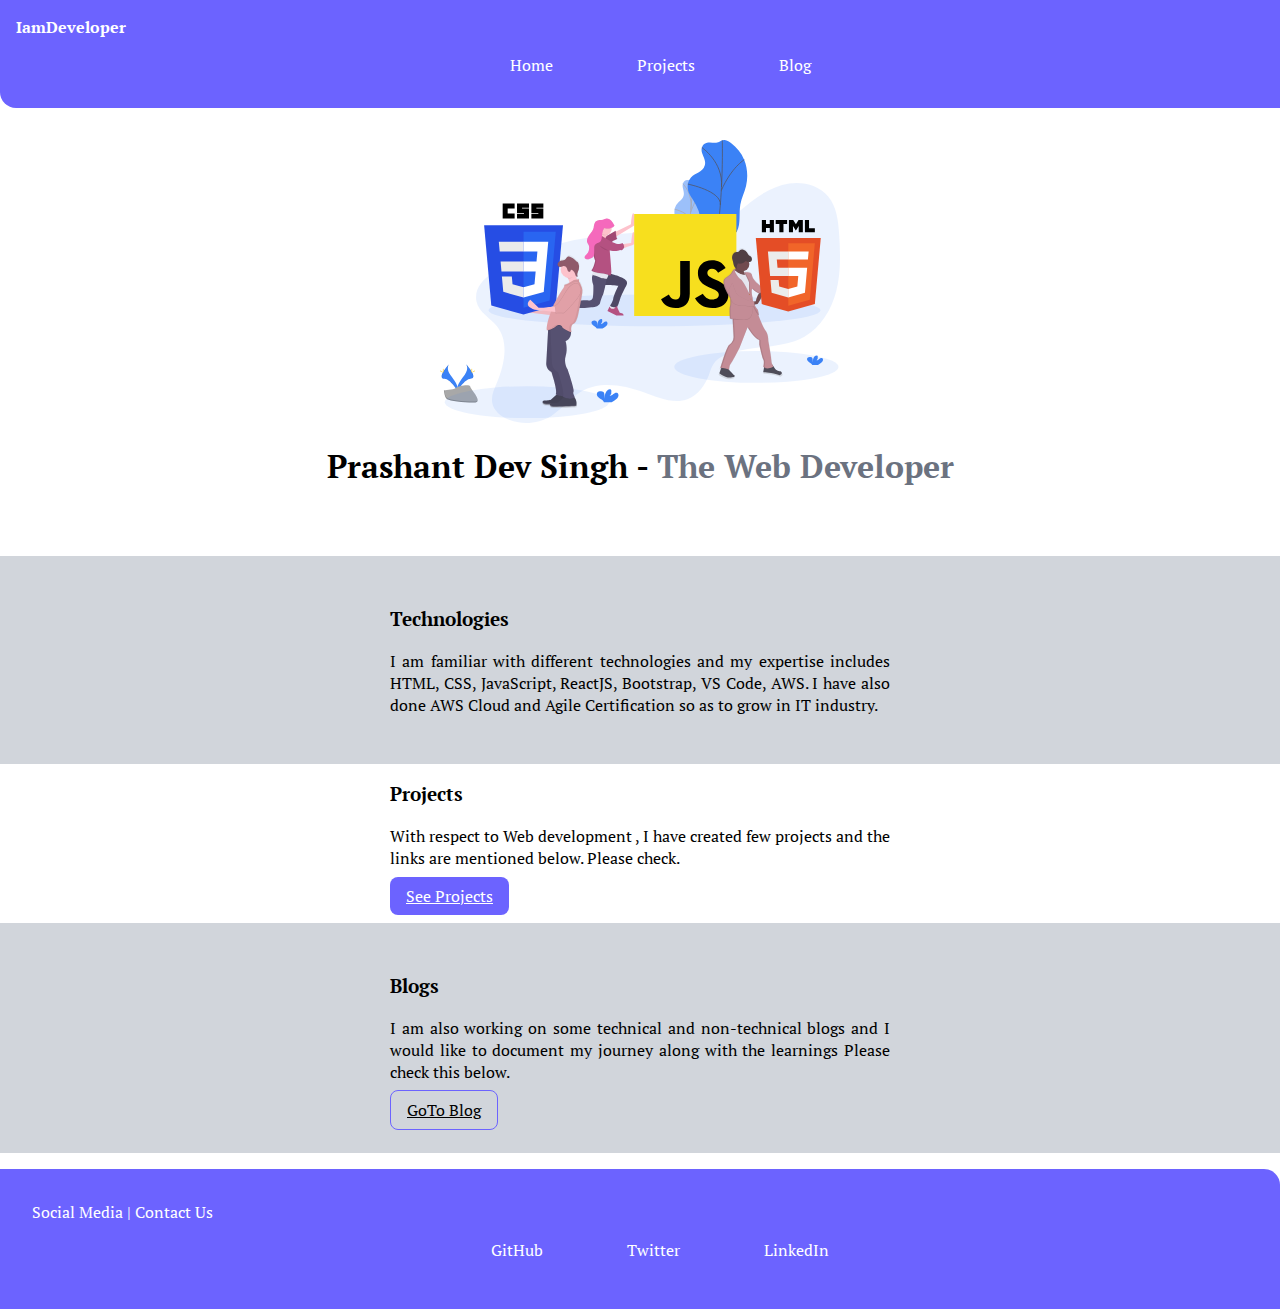
<file: index.html>
<!DOCTYPE html>
<html lang="en">
<head>
    <meta charset="UTF-8">
    <meta name="viewport" content="width=device-width, initial-scale=1.0">
    <title>Portfolio</title>
<link rel="stylesheet" href="styles.css">
</head>
<body>
       <nav class="navigation">
        <div class="list-head">IamDeveloper</div>
       <ul class="list-non-bullet list-align">
        <li class="list-item-inline"> <a class="link" href="index.html">Home</a></li>
        <li class="list-item-inline"><a class="link" href="projects.html">Projects</a></li>
        <li class="list-item-inline"><a class="link" href="blogs.html">Blog</a></li>
       </ul>
        
    </nav>

    <header class="hero">

        <img class="hero-image" src="image.svg" alt="">
        <h1 class="head-name">Prashant Dev Singh - <span>The Web Developer</span></h1>
   </header>

   <section class="section">
    <div class="div-b">
        <h3>Technologies</h3>
        <p>I am familiar with different technologies and my expertise includes HTML, CSS, JavaScript, ReactJS, Bootstrap, VS Code, AWS.
            I have also done AWS Cloud and Agile Certification so as to grow in IT industry. 
        </p>
    </div>
   
</section>

<section class="section01">
    <div class="div-a">
        <h3>Projects</h3>
    <p> With respect to Web development , I have created few projects and the links are mentioned below. Please check.</p>
    <a class=" primary-link" href="projects.html">See Projects</a>
    </div>
        
</section>

<section class="section">
    <div class="div-b">
        <h3>Blogs</h3>
        <p>I am also working on some technical and non-technical blogs and I would like to document my journey along with the learnings Please check this below.</p>
        <a class=" secondary-link" href="blogs.html">GoTo Blog</a>
    </div>
   
</section>



<footer class="footer">
 
    <div >Social Media | Contact Us</div>
        
     <ul class="list-non-bullet list-align">
<li class="list-item-inline"><a class="link" href="https://github.com/prashant-dev-singh">GitHub</a></li>
<li class="list-item-inline"><a class="link" href="https://twitter.com/?lang=en">Twitter</a></li>
<li class="list-item-inline"><a class="link" href="https://www.linkedin.com/">LinkedIn</a></li>

     </ul>

</footer>


</body>
</html>
</file>
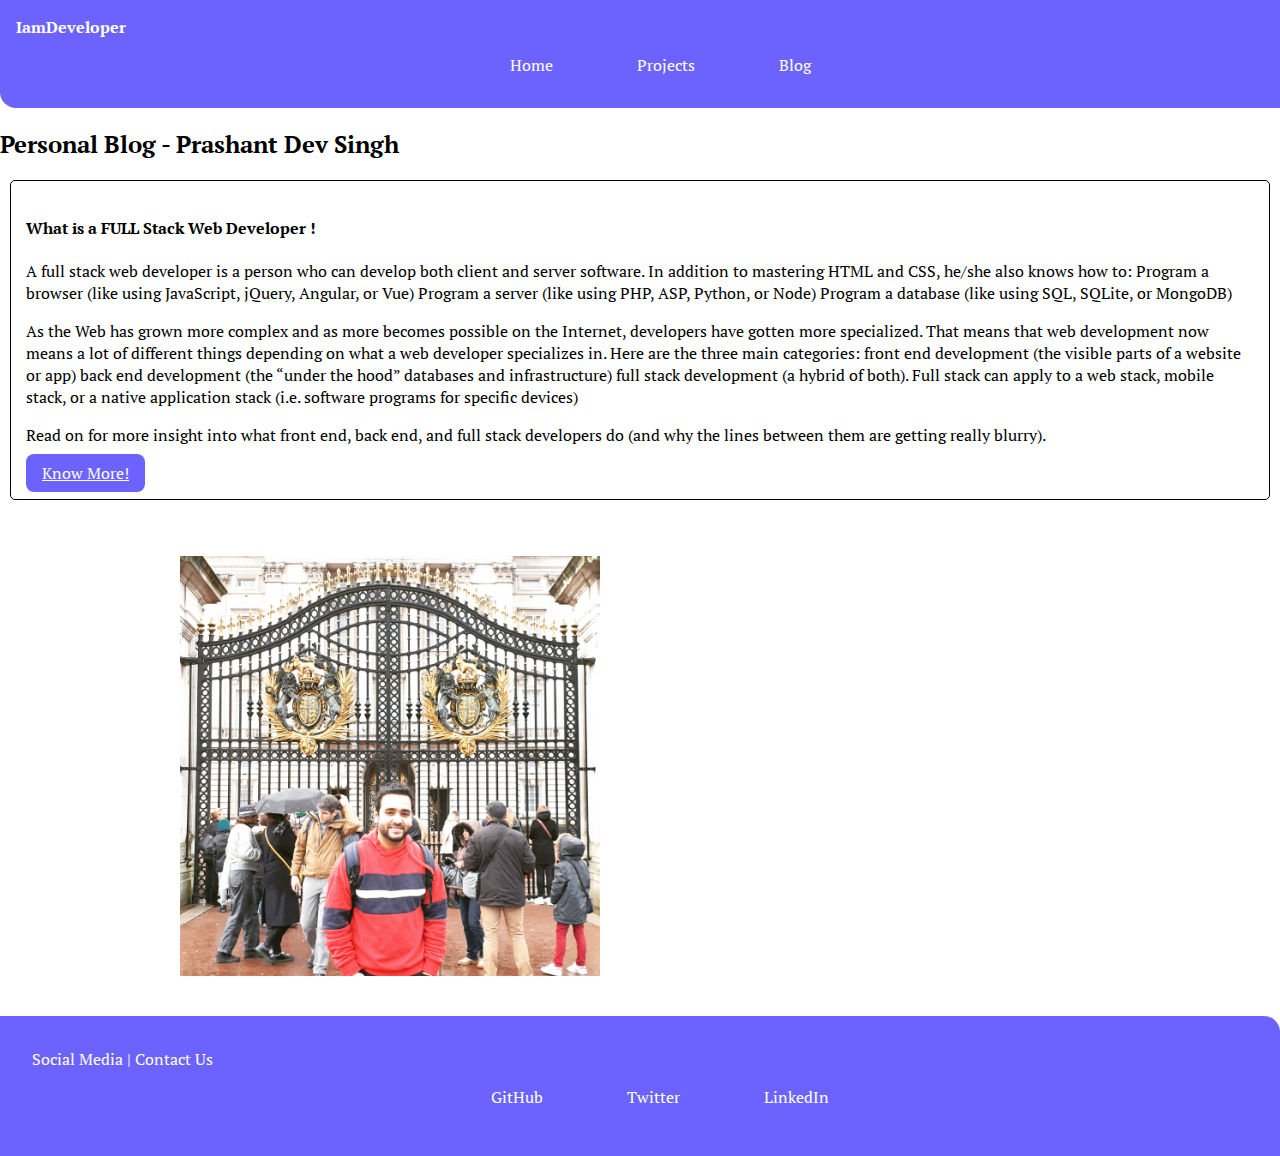
<file: blogs.html>
<!DOCTYPE html>
<html lang="en">
<head>
    <meta charset="UTF-8">
    <meta name="viewport" content="width=device-width, initial-scale=1.0">
    <title>Blog</title>
    <link rel="stylesheet" href="styles.css">
</head>
<body>
    

    <nav class="navigation">
        <div class="list-head">IamDeveloper</div>
       <ul class="list-non-bullet list-align">
        <li class="list-item-inline"> <a class="link" href="index.html">Home</a></li>
        <li class="list-item-inline"><a class="link" href="projects.html">Projects</a></li>
        <li class="list-item-inline"><a class="link" href="blogs.html">Blog</a></li>
       </ul>
         
    </nav>


    
     
        <h2>Personal Blog - Prashant Dev Singh</h2>
        
    
     <section class="section-new">
        <div class="div-inside">
            <h4> What is a FULL Stack Web Developer !</h4>
        <p>A full stack web developer is a person who can develop both client and server software.
            In addition to mastering HTML and CSS, he/she also knows how to:            
            Program a browser (like using JavaScript, jQuery, Angular, or Vue)
            Program a server (like using PHP, ASP, Python, or Node)
            Program a database (like using SQL, SQLite, or MongoDB)         
                    
            <p>As the Web has grown more complex and as more becomes possible on the Internet, developers have gotten more specialized. That means that web development now means a lot of different things depending on what a web developer specializes in. Here are the three main categories:
                front end development (the visible parts of a website or app)
                back end development (the “under the hood” databases and infrastructure)
                full stack development (a hybrid of both). Full stack can apply to a web stack, mobile stack, or a native application stack (i.e. software programs for specific devices)</p>

            Read on for more insight into what front end, back end, and full stack developers do (and why the lines between them are getting really blurry).</p>
            <p></p>
        <a class=" primary-link" href="projects.html" target="_blank">Know More!</a>
        
        </div>
            
    </section>

       </p>
     
    <div class="div-lower">
        <img class="blog-image" src="IMG.jpg" alt="">

        <iframe class="frame" width="420" height="420" src="https://www.youtube.com/embed/DLX62G4lc44" frameborder="0" allow="accelerometer; autoplay; clipboard-write; encrypted-media; gyroscope; picture-in-picture" allowfullscreen></iframe>

    </div>

  

</body>


<footer class="footer">
 
    <div >Social Media | Contact Us</div>
        
     <ul class="list-non-bullet list-align">
<li class="list-item-inline"><a class="link" href="https://github.com/prashant-dev-singh">GitHub</a></li>
<li class="list-item-inline"><a class="link" href="https://twitter.com/?lang=en">Twitter</a></li>
<li class="list-item-inline"><a class="link" href="https://www.linkedin.com/">LinkedIn</a></li>

     </ul>

</footer>


</html>
</file>
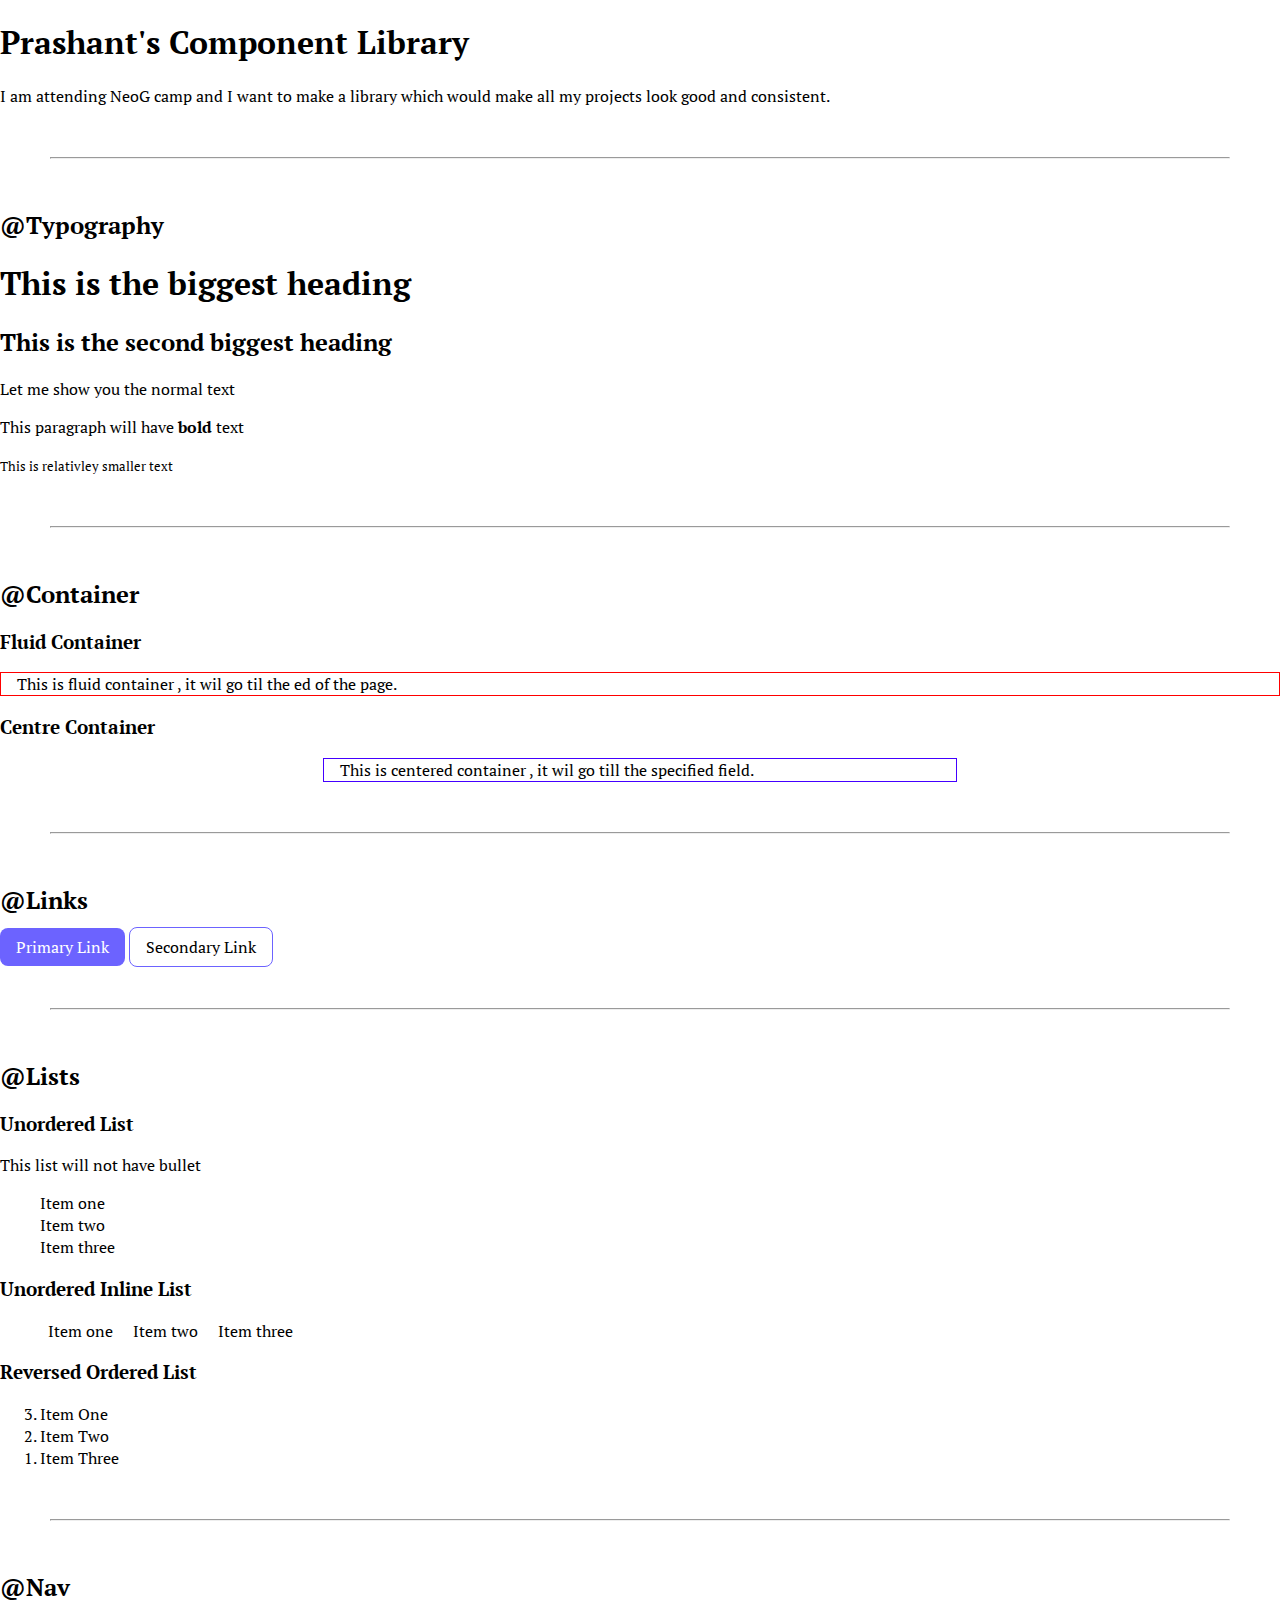
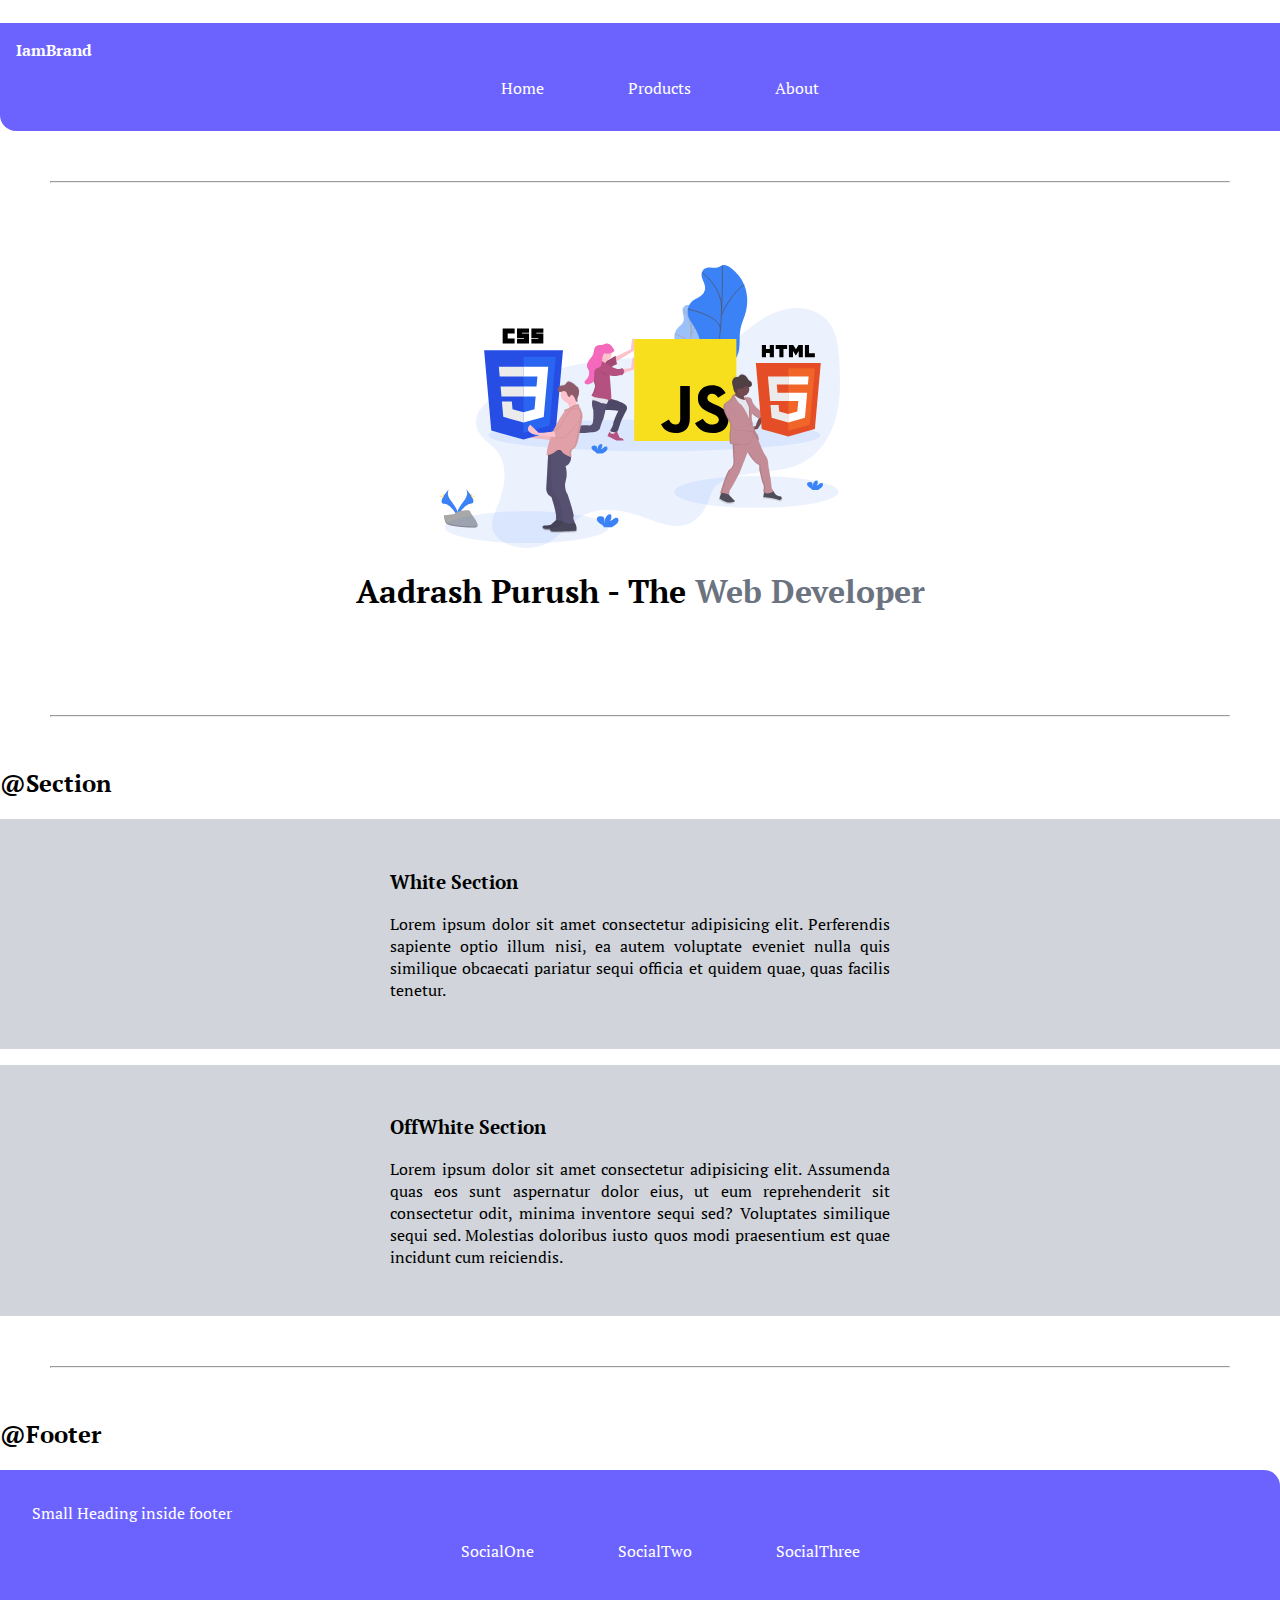
<file: component.html>
<!DOCTYPE html>
<html lang="en">
<head>
    <meta charset="UTF-8">
    <meta name="viewport" content="width=device-width, initial-scale=1.0">
    <title>Component Library</title>
    <link rel="stylesheet" href="styles.css">
</head>
<body>
    
    <h1>Prashant's Component Library </h1>
    <p>I am attending NeoG camp and I want to make a library which would make all my projects look good and consistent.</p>
</body>
</html>

<hr>

<h2>@Typography</h2>

<h1> This is the biggest heading</h1>
<h2>This is the second biggest heading</h2>

<p>Let me show you the normal text</p>

<p>This paragraph will have <b>bold</b> text</p>

<small>This is relativley smaller text</small>

<hr>

<h2>@Container</h2>

<h3>Fluid Container</h3>

<div class="container container-fluid">This is fluid container , it wil go til the ed of the page.</div>

<h3>Centre Container</h3>

<div class="container container-centre">This is centered container , it wil go till the specified field.</div>

<hr>

<h2>@Links</h2>

<a class="links primary-link" href="#">Primary Link</a>
<a class="links secondary-link" href="#">Secondary Link</a>


<hr>

<h2>@Lists</h2>

<h3>Unordered List</h3>
<p>This list will not have bullet</p>

<ul class="list-non-bullet">
  <li>Item one</li>
  <li>Item two</li>
  <li>Item three</li>
    
</ul>


<h3>Unordered Inline List</h3>


<ul class="list-non-bullet">
  <li class="list-item-inline">Item one</li>
  <li class="list-item-inline">Item two</li>
  <li class="list-item-inline">Item three</li>
    
</ul>

<h3>Reversed Ordered List</h3>

<ol reversed>
    <li>Item One</li>
    <li>Item Two</li>
    <li>Item Three</li>
</ol>


<hr>

<h2>@Nav</h2>

<nav class="navigation">
    <div class="list-head">IamBrand</div>
   <ul class="list-non-bullet list-align">
    <li class="list-item-inline"> <a class="link" href="#">Home</a></li>
    <li class="list-item-inline"><a class="link" href="#">Products</a></li>
    <li class="list-item-inline"><a class="link" href="#">About</a></li>
   </ul>
    
</nav>

<hr>


<header class="hero">

     <img class="hero-image" src="image.svg" alt="">
     <h1 class="head-name">Aadrash Purush - The <span>Web Developer</span></h1>
</header>



<hr>

<h2>@Section</h2>
<section class="section">
    <div class="div-a">
        <h3>White Section</h3>
    <p>Lorem ipsum dolor sit amet consectetur adipisicing elit. Perferendis sapiente optio illum nisi, ea autem voluptate eveniet nulla quis similique obcaecati pariatur sequi officia et quidem quae, quas facilis tenetur.</p>
    </div>
    
</section>

<section class="section">
    <div class="div-b">
        <h3>OffWhite Section</h3>
        <p>Lorem ipsum dolor sit amet consectetur adipisicing elit. Assumenda quas eos sunt aspernatur dolor eius, ut eum reprehenderit sit consectetur odit, minima inventore sequi sed? Voluptates similique sequi sed. Molestias doloribus iusto quos modi praesentium est quae incidunt cum reiciendis.</p>
    </div>
   
</section>


<hr>


<h2>@Footer</h2>
<footer class="footer">
 
    <div>Small Heading inside footer</div>
        
     <ul class="list-non-bullet list-align">
<li class="list-item-inline"><a class="link" href="#">SocialOne</a></li>
<li class="list-item-inline"><a class="link" href="#">SocialTwo</a></li>
<li class="list-item-inline"><a class="link" href="#">SocialThree</a></li>

     </ul>

</footer>
</file>
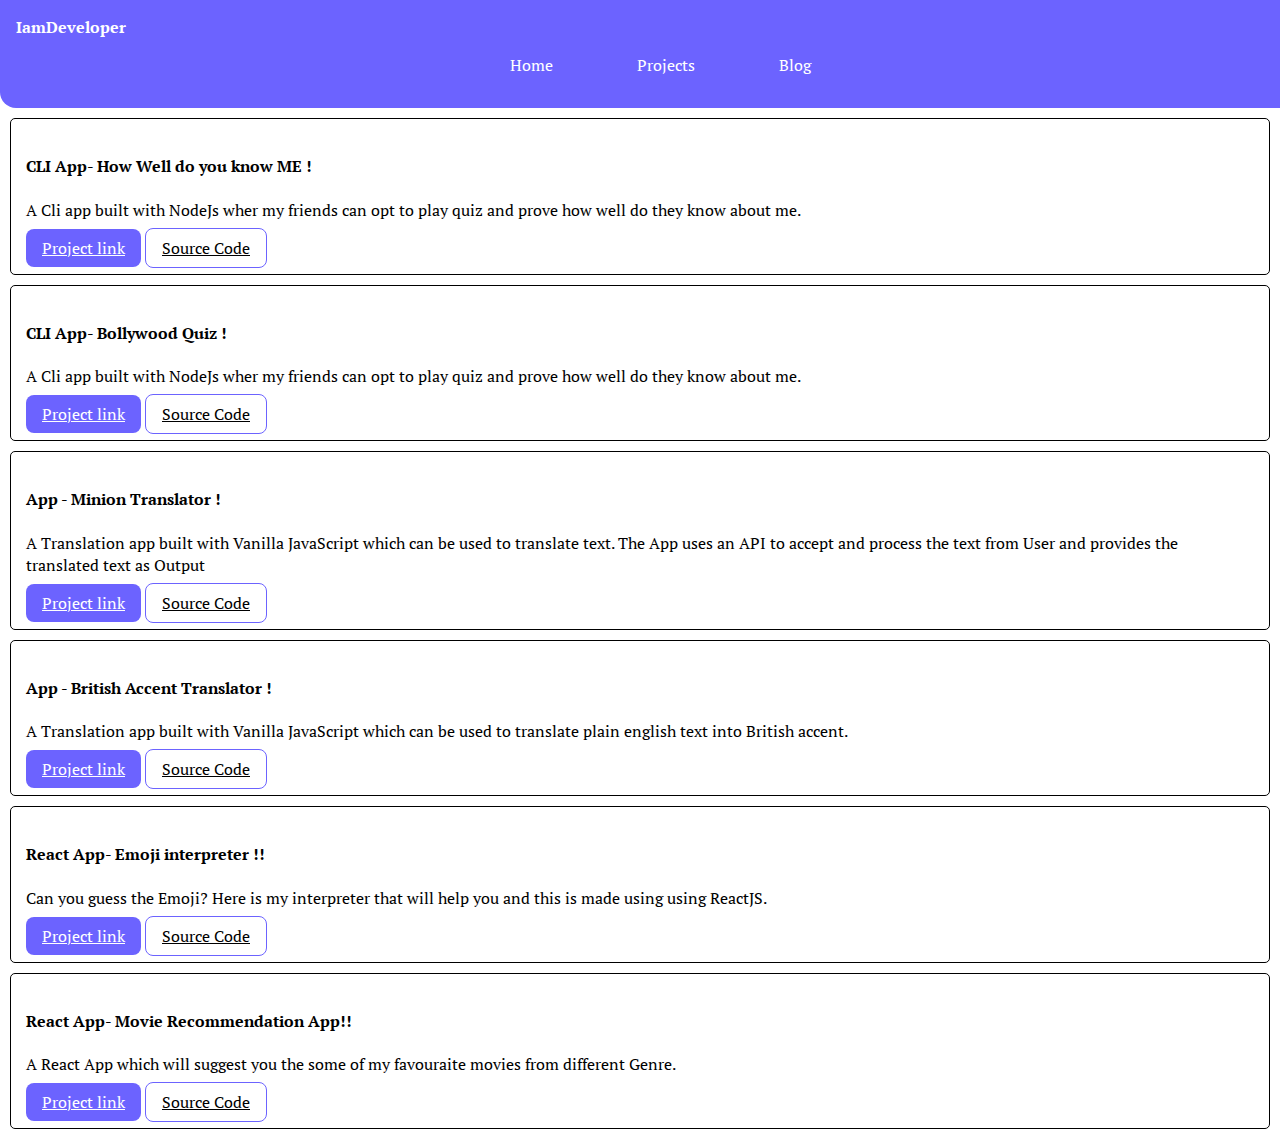
<file: projects.html>
<!DOCTYPE html>
<html lang="en">
<head>
    <meta charset="UTF-8">
    <meta name="viewport" content="width=device-width, initial-scale=1.0">
    <title>Projects</title>
    <link rel="stylesheet" href="styles.css">
</head>
<body>
    

    <nav class="navigation">
        <div class="list-head">IamDeveloper</div>
       <ul class="list-non-bullet list-align">
        <li class="list-item-inline"> <a class="link" href="index.html">Home</a></li>
        <li class="list-item-inline"><a class="link" href="projects.html">Projects</a></li>
        <li class="list-item-inline"><a class="link" href="blogs.html">Blog</a></li>
       </ul>
        
    </nav>


    <section class="section-new">
        <div class="div-inside">
            <h4>CLI App- How Well do you know ME !</h4>
        <p>A Cli app built with NodeJs wher my friends can opt to play quiz and prove how well do they know about me.</p>
        <a class=" primary-link" href="https://repl.it/@PrashantS1/NeogCamp?embed=1&output=1" target="_blank">Project link</a>
        <a class=" secondary-link" href="https://github.com/prashant-dev-singh/Prashant-CLI-Apps" target="_blank">Source Code</a>
        </div>
            
    </section>

    <section class="section-new">
        <div class="div-inside">
            <h4>CLI App- Bollywood Quiz !</h4>
        <p>A Cli app built with NodeJs wher my friends can opt to play quiz and prove how well do they know about me.</p>
        <a class=" primary-link" href="https://repl.it/@PrashantS1/NeogCampAssign1?embed=1&output=1" target="_blank">Project link</a>
        <a class=" secondary-link" href="https://github.com/prashant-dev-singh/Prashant-CLI-Apps" target="_blank">Source Code</a>
        </div>
            
    </section>

    <section class="section-new">
        <div class="div-inside">
            <h4>App - Minion Translator !</h4>
        <p>A Translation app built with Vanilla JavaScript which can be used to translate text. The App uses an API to accept and process the text from User and provides the translated text as Output</p>
        <a class=" primary-link" href="https://prashant-miniontranslator.netlify.app/" target="_blank">Project link</a>
        <a class=" secondary-link" href="https://github.com/prashant-dev-singh/prashant-NeoG-Level3" target="_blank">Source Code</a>
        </div>
            
    </section>

    <section class="section-new">
        <div class="div-inside">
            <h4>App - British Accent Translator !</h4>
        <p>A Translation app built with Vanilla JavaScript which can be used to translate plain english text into British accent. </p>
        <a class=" primary-link" href="https://prashant-britishtranslation.netlify.app/" target="_blank">Project link</a>
        <a class=" secondary-link" href="https://github.com/prashant-dev-singh/prashant-NeoG-level4" target="_blank">Source Code</a>
        </div>
            
    </section>

    <section class="section-new">
        <div class="div-inside">
            <h4> React App- Emoji interpreter !! </h4>
        <p>Can you guess the Emoji? Here is my interpreter that will help you and this is made using using ReactJS.</p>
        <a class=" primary-link" href="https://hccsv.csb.app/" target="_blank">Project link</a>
        <a class=" secondary-link" href="https://github.com/prashant-dev-singh/prashant-NeoG-lvl5" target="_blank" >Source Code</a>
        </div>
            
    </section>

    
    <section class="section-new">
        <div class="div-inside">
            <h4> React App- Movie Recommendation App!!</h4>
        <p>A React App which will suggest you the some of my favouraite movies from different Genre.</p>
        <a class=" primary-link" href="https://pl7dz.csb.app/" target="_blank">Project link</a>
        <a class=" secondary-link" href="https://github.com/prashant-dev-singh/prashant-NeoG-lvl6"  target="_blank" >Source Code</a>
        </div>
            
    </section>
</body>
</html>
</file>
<file: styles.css>
@import url('https://fonts.googleapis.com/css2?family=PT+Serif&display=swap');

:root{
--primary-color: #6C63FF;
--secondary-color: #6B7280;
--off-white:#D1D5DB;
}

body{
    font-family: 'PT Serif', serif;
    margin: 0;
}

.container{
    padding-left: 1rem;
    padding-right: 1rem;
    border: 1px solid red;
}

.container-centre{
    border: 1px solid rgb(68, 0, 255);
    max-width: 600px;
    margin: auto;
}


.links{
    
    text-decoration: none;
    padding: 1rem 1rem;
}

.primary-link{
   background-color: var(--primary-color);
   border-radius: 0.5rem;
   color: white;
   padding: 0.5rem 1rem;
}

.secondary-link{
    color: black;
    border:1px solid var(--primary-color);
    border-radius: 0.5rem;
    padding: 0.5rem 1rem;
}

.list-non-bullet{
    list-style: none;
}

.list-item-inline{
    display: inline;
    padding: 0.5rem 0.5rem;
}

hr{
    margin: 50px;;
}
.navigation{
    background-color: var(--primary-color);
   
    padding: 1rem 1rem;
    border-bottom-left-radius: 1rem;
}

.link{
    color: white;
    text-decoration: none;
    margin: 2rem;
   
}

.list-align{
    text-align: center;
}


.list-head{
    color: white;
    font-weight: bold;
}

.hero{
    padding: 2rem;
    text-align: center;

}

.hero-image{
    max-width: 400px;
 display: block;
 margin: auto;
    
}


.head-name{
    
 
}

span{
color: var(--secondary-color);
}

.section
{
    background-color:var(--off-white);
    margin: 1rem 0rem;
    padding: 2rem;
    
}

.div-a{
    max-width: 500px;
    
    margin: auto;
    text-align: justify;
}

.div-b{
   
    margin: auto;
    text-align: justify;
    max-width: 500px;
}

.footer{
    background-color: var(--primary-color);
    padding: 2rem 2rem;
    border-top-right-radius: 1rem;
    color: white;
   
    
}

.div-lower{
    display: flex;
   
    justify-content: center;
}

.blog-image{
    width: 420px;
    margin: 40px;

}

.frame{
    margin: 40px;
}

.div-inside{
    border: 1px solid black; 
    padding: 15px 15px;
    margin: 10px 10px;
    border-radius: 5px;
}
</file>
